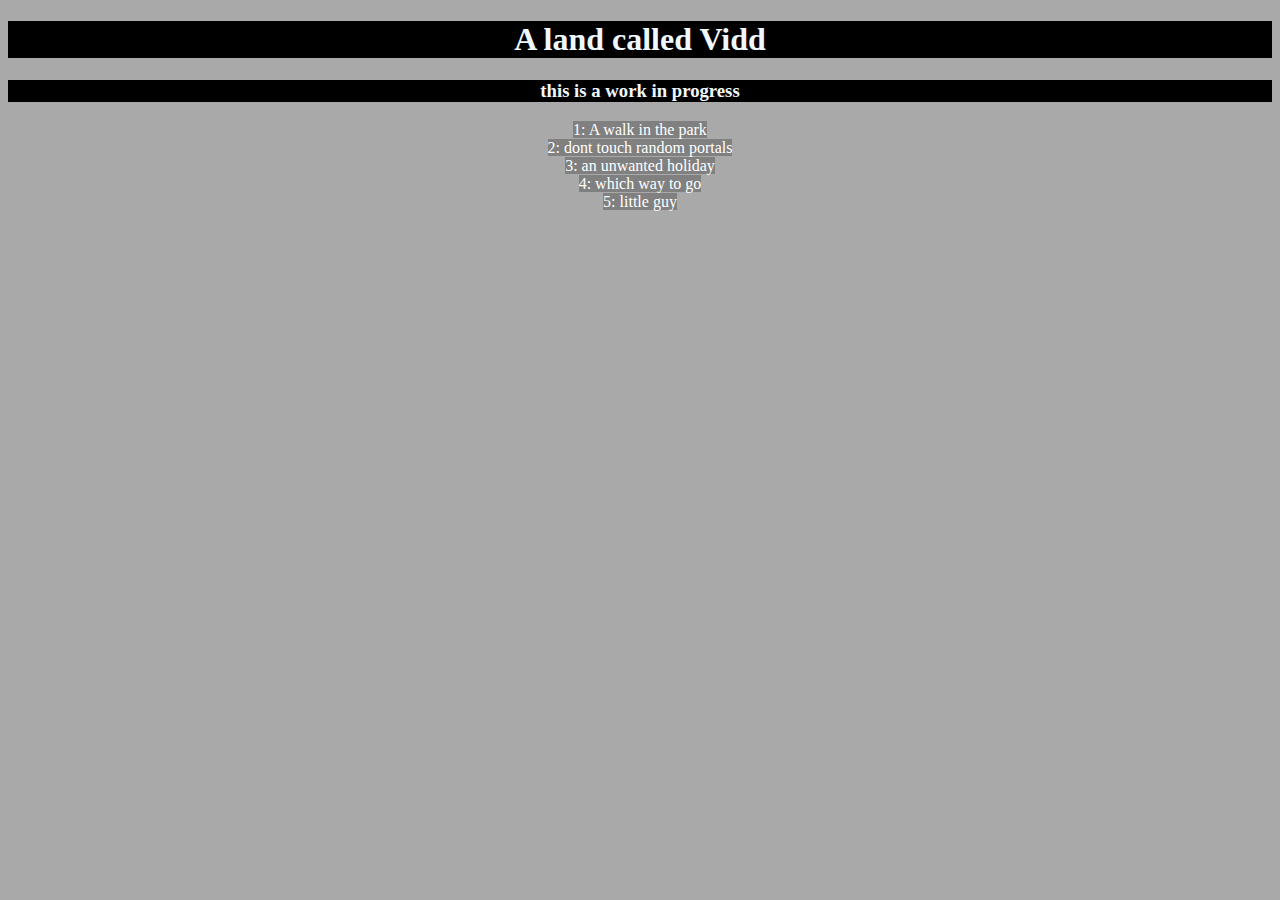
<file: comicsMain.html>
<!DOCTYPE html>
<html lang="en">

<head>
    <link
    rel="stylesheet"
    href="styleSheets\style1.css"
    />
  <meta charset="UTF-8">
  <title>Salt0fLife Webcomics</title>
</head>

<body>
  <h1>A land called Vidd</h1>
  <h3>this is a work in progress</h3>
  <a href="comics\1.html">1: A walk in the park</a>
  <br>
  <a href="comics\2.html">2: dont touch random portals</a>
  <br>
  <a href="comics\3.html">3: an unwanted holiday</a>
  <br>
  <a href="comics\4.html">4: which way to go</a> 
  <br>
  <a href="comics\5.html">5: little guy</a> 
  <!-- do some research to automate this a little, but by hand is fine for now -->
</body>

</html>
</file>
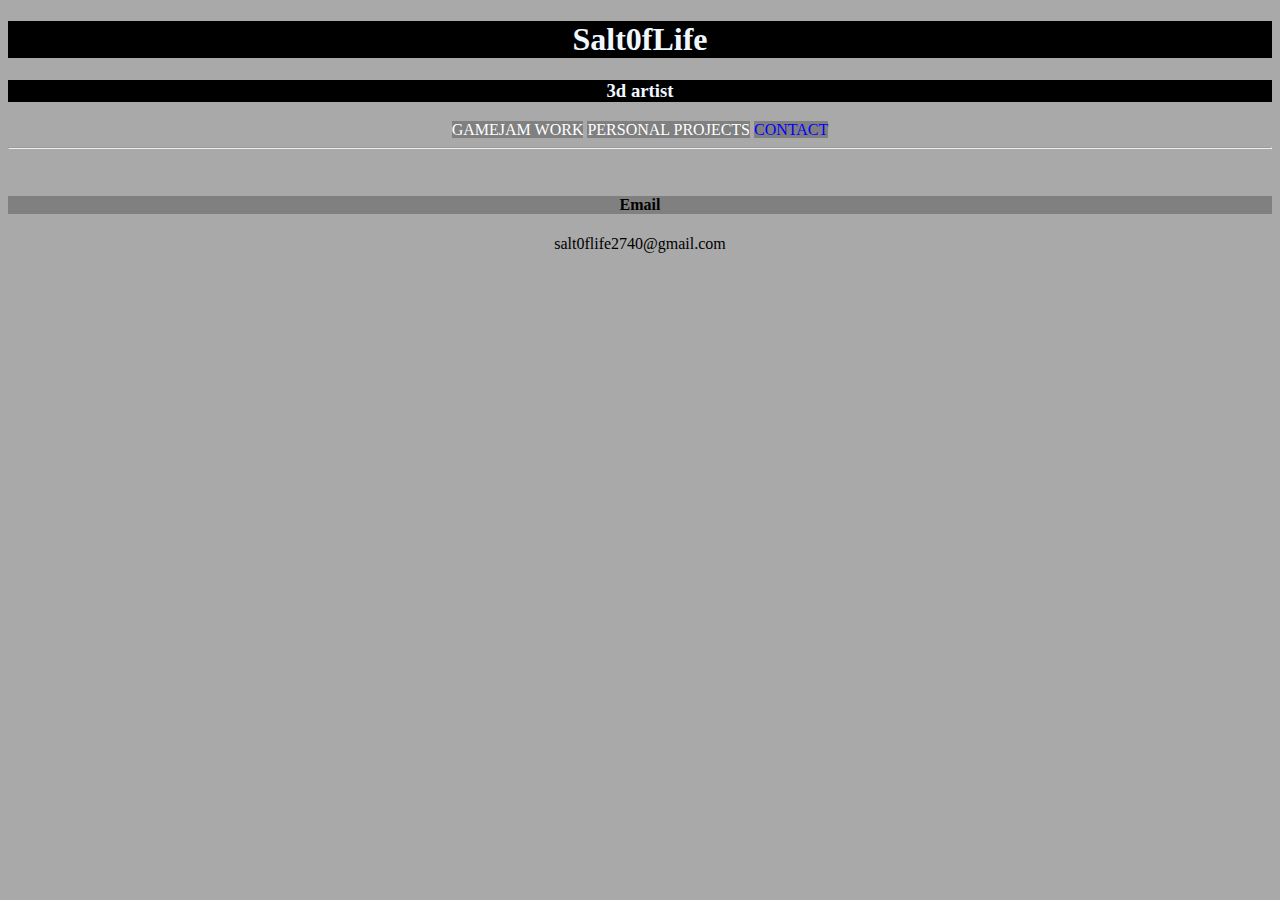
<file: contact.html>
<!DOCTYPE html>
<html lang="en">

<head>
    <link
    rel="stylesheet"
    href="styleSheets\style1.css"
    />
  <meta charset="UTF-8">
  <title>Salt0fLife's portfolio</title>
</head>

<body>
  <h1>Salt0fLife</h1>
  <h3>3d artist</h3>
  <a href="index.html">GAMEJAM WORK</a>
 
  <a href="personal.html">PERSONAL PROJECTS</a>

  <a id="selected" href="contact.html">CONTACT</a>
  <br>

  <!-- Stuff below here -->
<hr>
<br>
<h4>Email</h4>
salt0flife2740@gmail.com
<br>









</body>

</html>
</file>
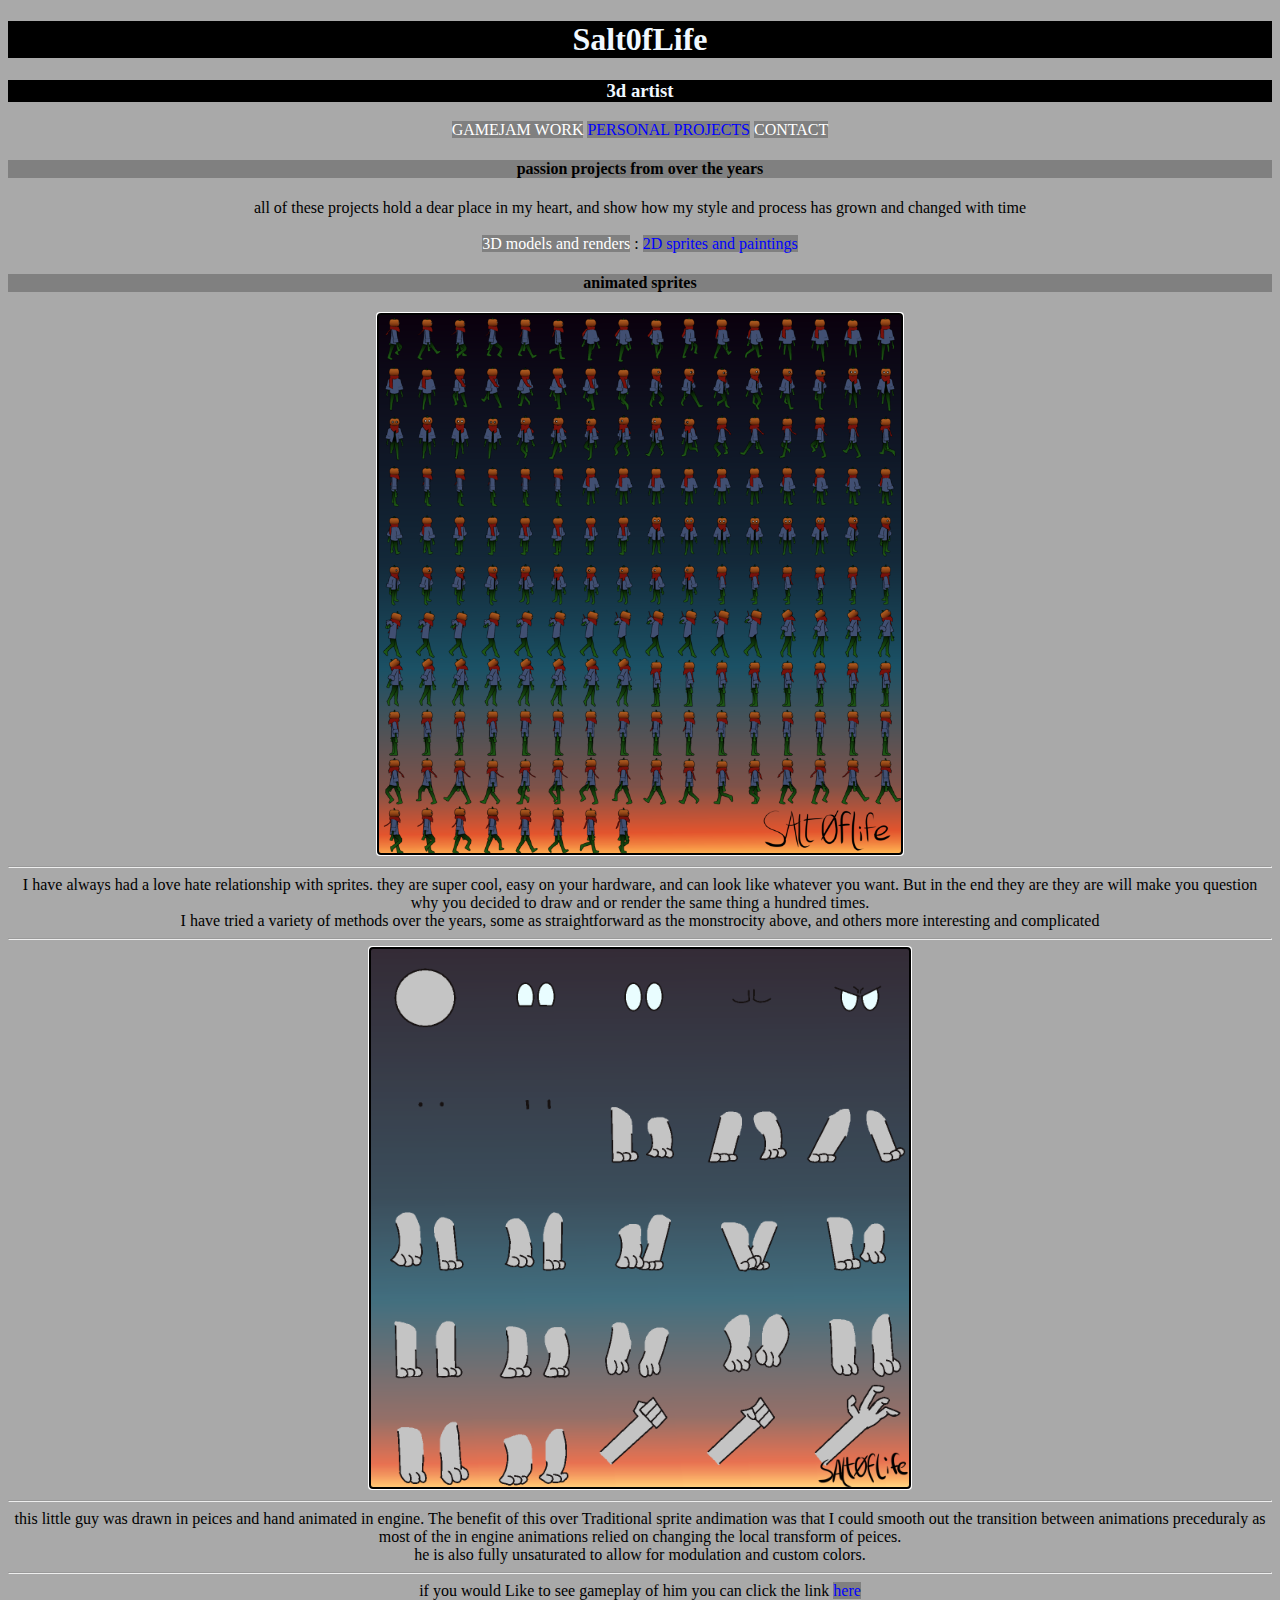
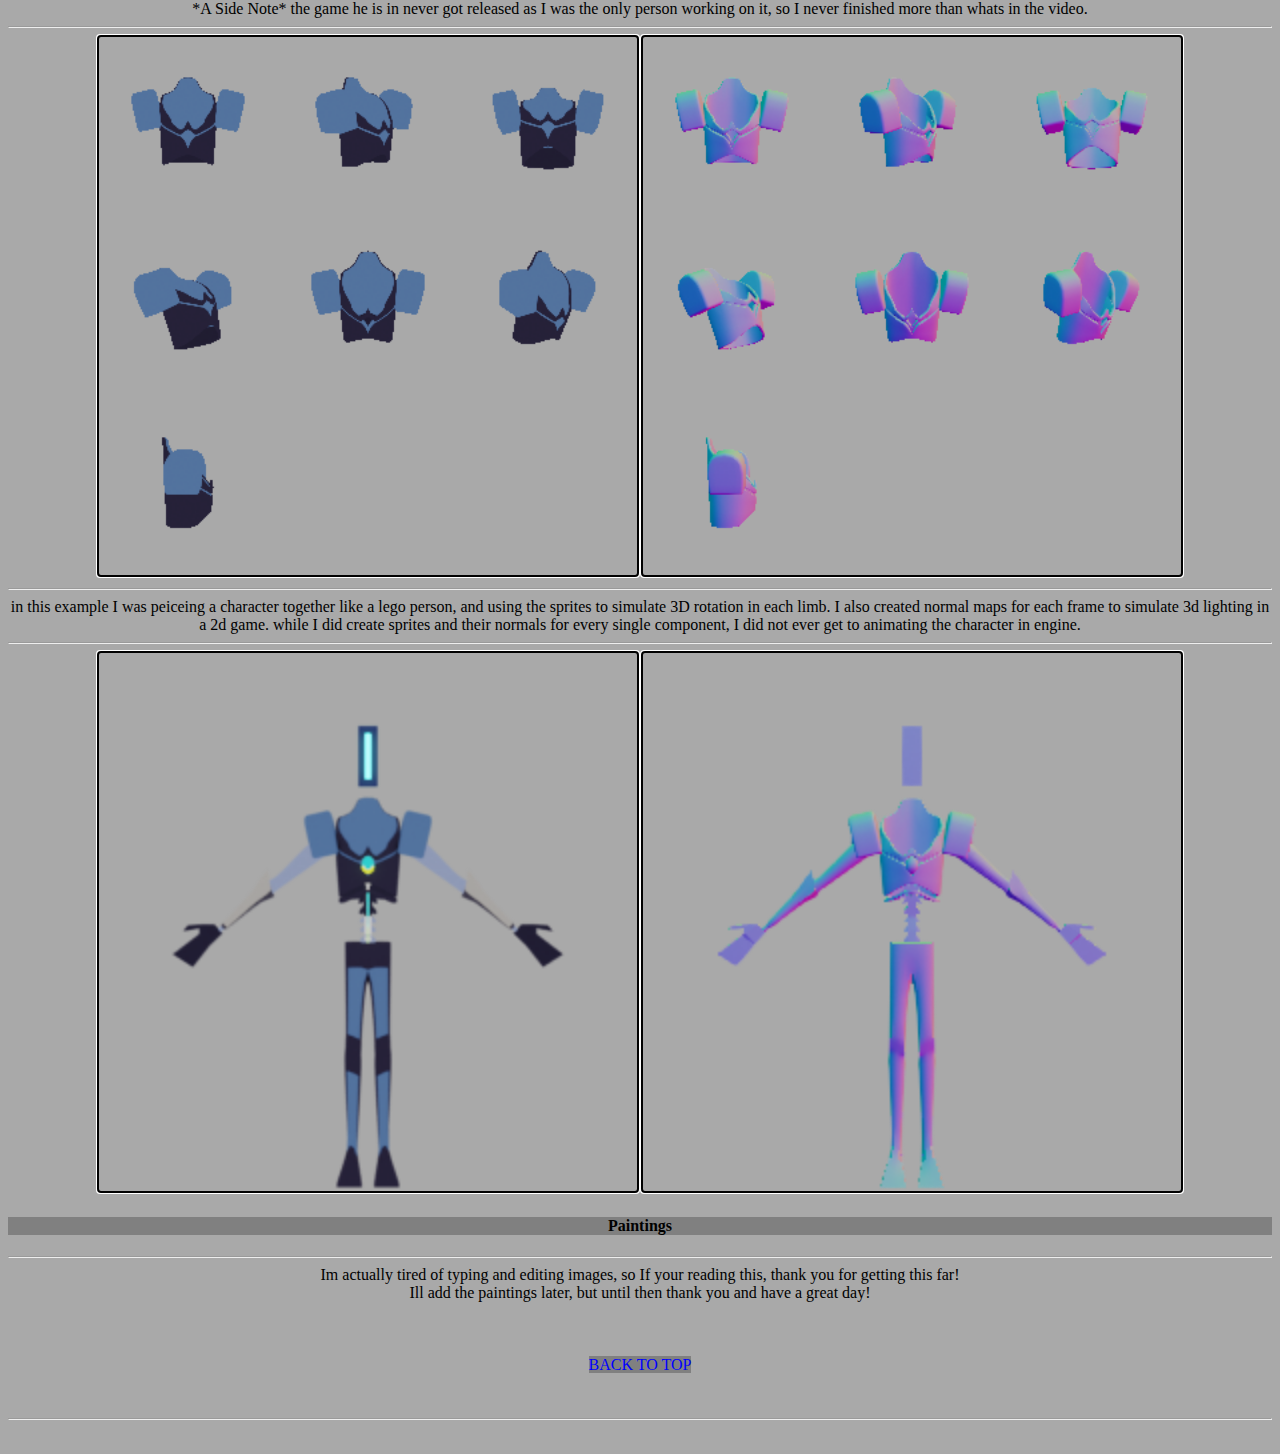
<file: personal2D.html>
<!DOCTYPE html>
<html lang="en">

<head>
    <link
    rel="stylesheet"
    href="styleSheets\style1.css"
    />
  <meta charset="UTF-8">
  <title>Salt0fLife's portfolio</title>
</head>

<body>
  <h1>Salt0fLife</h1>
  <h3>3d artist</h3>
  <a href="index.html">GAMEJAM WORK</a>
 
  <a id="selected" href="personal.html">PERSONAL PROJECTS</a>

  <a href="contact.html">CONTACT</a>
  <br>

  <!-- add stuff below here -->
  <h4>passion projects from over the years</h4>
 all of these projects hold a dear place in my heart, and show how my style and process has grown
 and changed with time
  <br>
  <br>
  <a href="personal.html">3D models and renders</a> :
  <a id="selected" href="personal2D.html">2D sprites and paintings</a>

  <!-- insert art here-->
  <h4>animated sprites</h2>
    <img src= portfolio\paintings\Pum-kin2.png alt="a stunning peice of art"/>
    <br>
    <hr>
    I have always had a love hate relationship with sprites. they are super cool, easy on your hardware, and can look like whatever you want. But in the end they are 
    they are will make you question why you decided to draw and or render the same thing a hundred times.
    <br>
    I have tried a variety of methods over the years, some as straightforward as the monstrocity above, and others 
    more interesting and complicated
    <hr>
    <img src= portfolio\paintings\funnyLadSheet.png alt="a stunning peice of art"/>
    <hr>
    this little guy was drawn in peices and hand animated in engine. 
    The benefit of this over Traditional sprite andimation was that I could smooth out the transition between
    animations preceduraly as most of the in engine animations relied on changing the local transform of peices.
    <br>
    he is also fully unsaturated to allow for modulation and custom colors. 
    <hr>
    if you would Like to see gameplay of him you can click the link <a id="selected" href="https://www.youtube.com/watch?v=KPmWZWXuZVM&t=3s">here </a> 
    <br>
    *A Side Note* the game he is in never got released as I was the only person working on it, so I never finished more than whats in the video.


    <hr>
    <img src= portfolio\paintings\DownBelowChest.png alt="a stunning peice of art"/>
    <img src= portfolio\paintings\DownBelowChestNormal.png alt="a stunning peice of art"/>
    <hr>
    in this example I was peiceing a character together like a lego person, and using the sprites to simulate 3D
    rotation in each limb. I also created normal maps for each frame to simulate 3d lighting in a 2d game.
    while I did create sprites and their normals for every single component, I did not ever get to animating the character
    in engine.
    <hr>
    <img src= portfolio\paintings\ColorTest.png alt="a stunning peice of art"/>
    <img src= portfolio\paintings\NormalTest.png alt="a stunning peice of art"/>
    <h4>Paintings</h2>
      <hr>
      Im actually tired of typing and editing images, so If your reading this, thank you for getting this far!
      <br> Ill add the paintings later, but until then thank you and have a great day!
      <br>
      <br>
      <br>
      <br>
      <a id="selected" href="personal2D.html">BACK TO TOP</a>
      <br>
      <br>
      <br>
      <hr>
      <br>
</body>

</html>
</file>
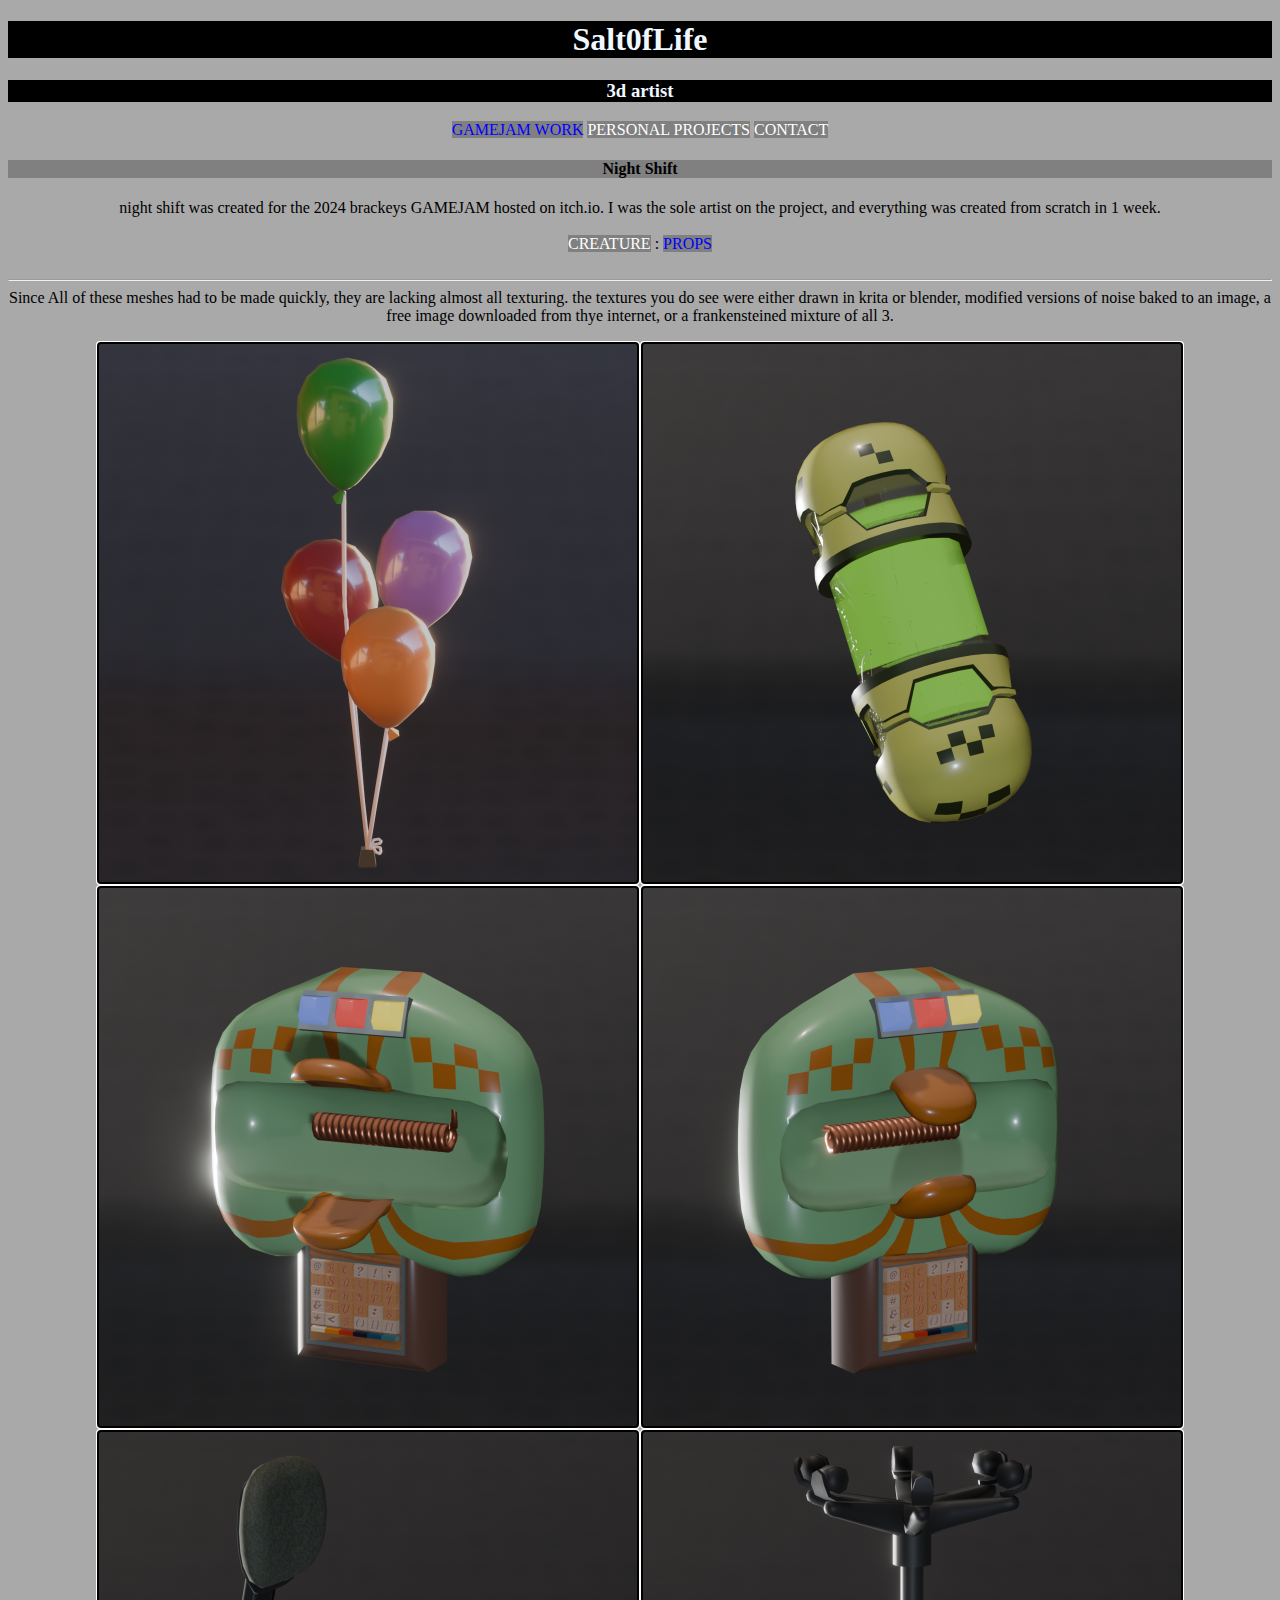
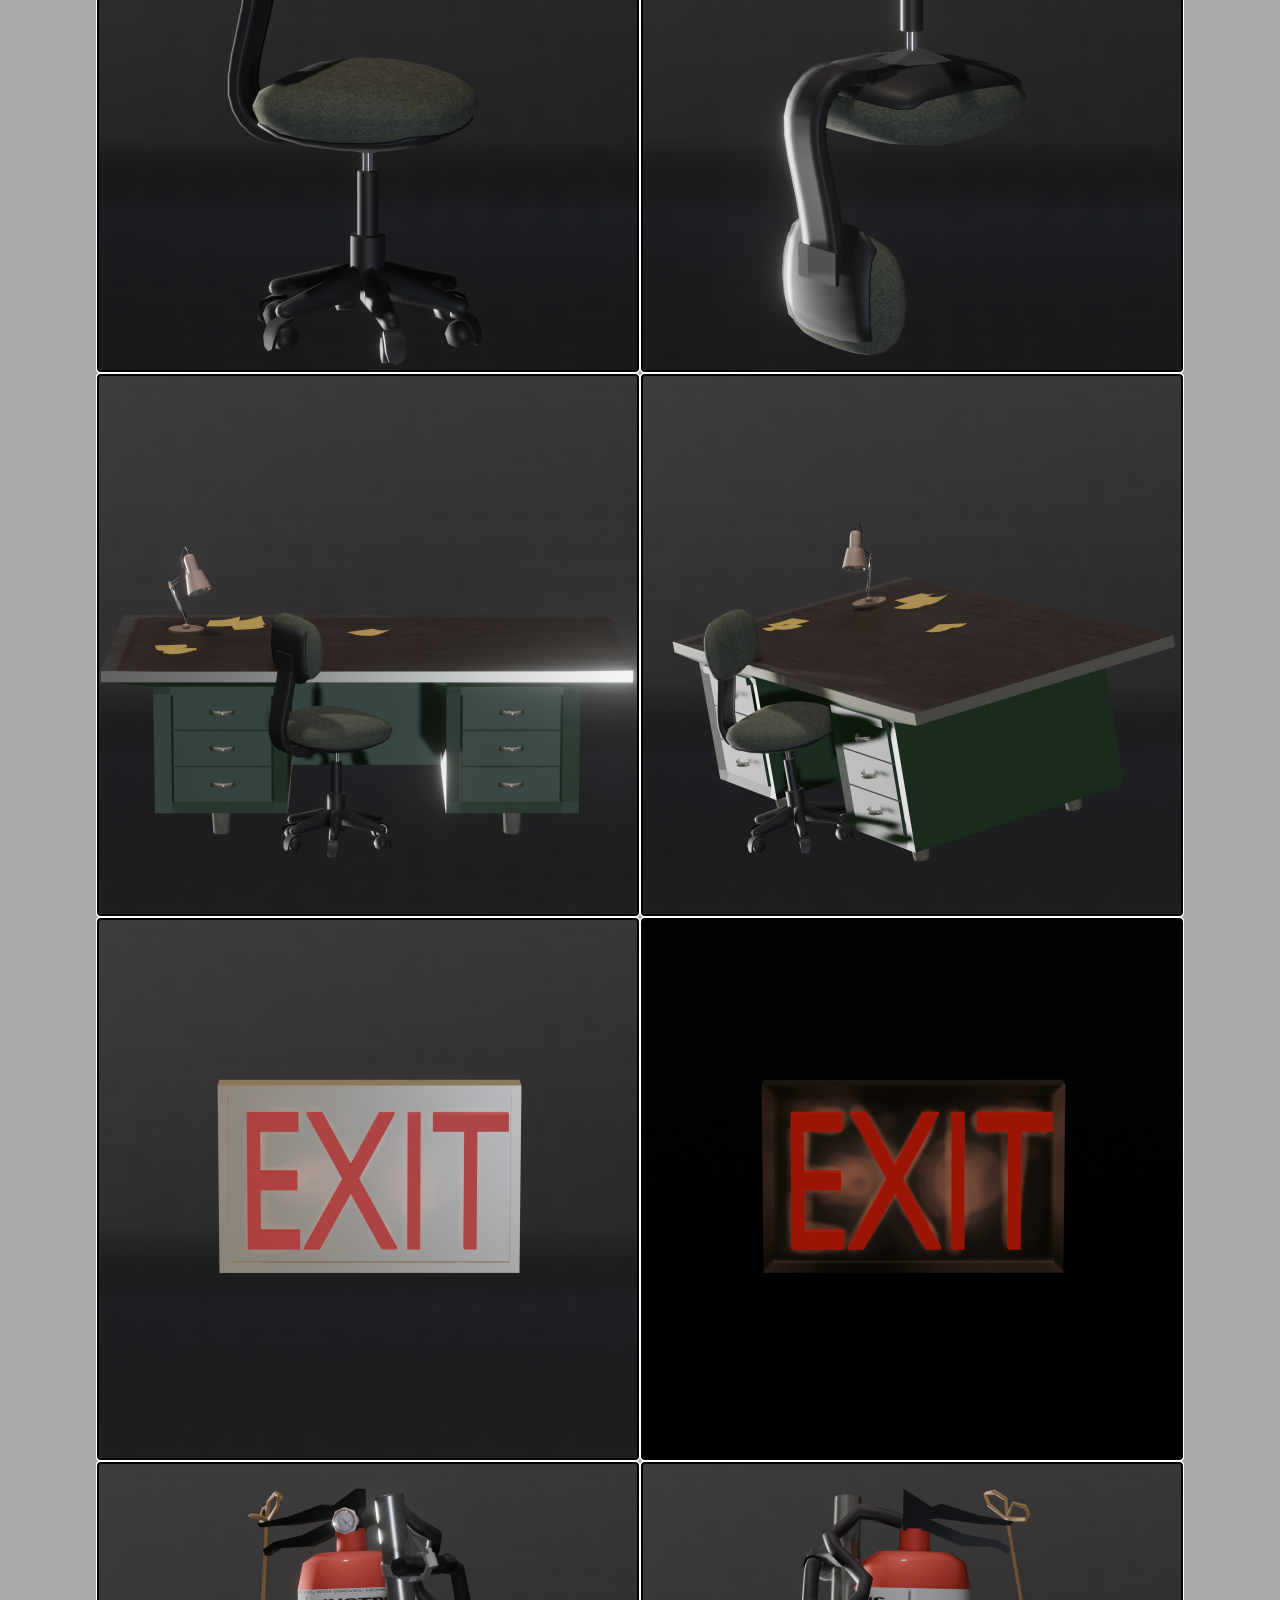
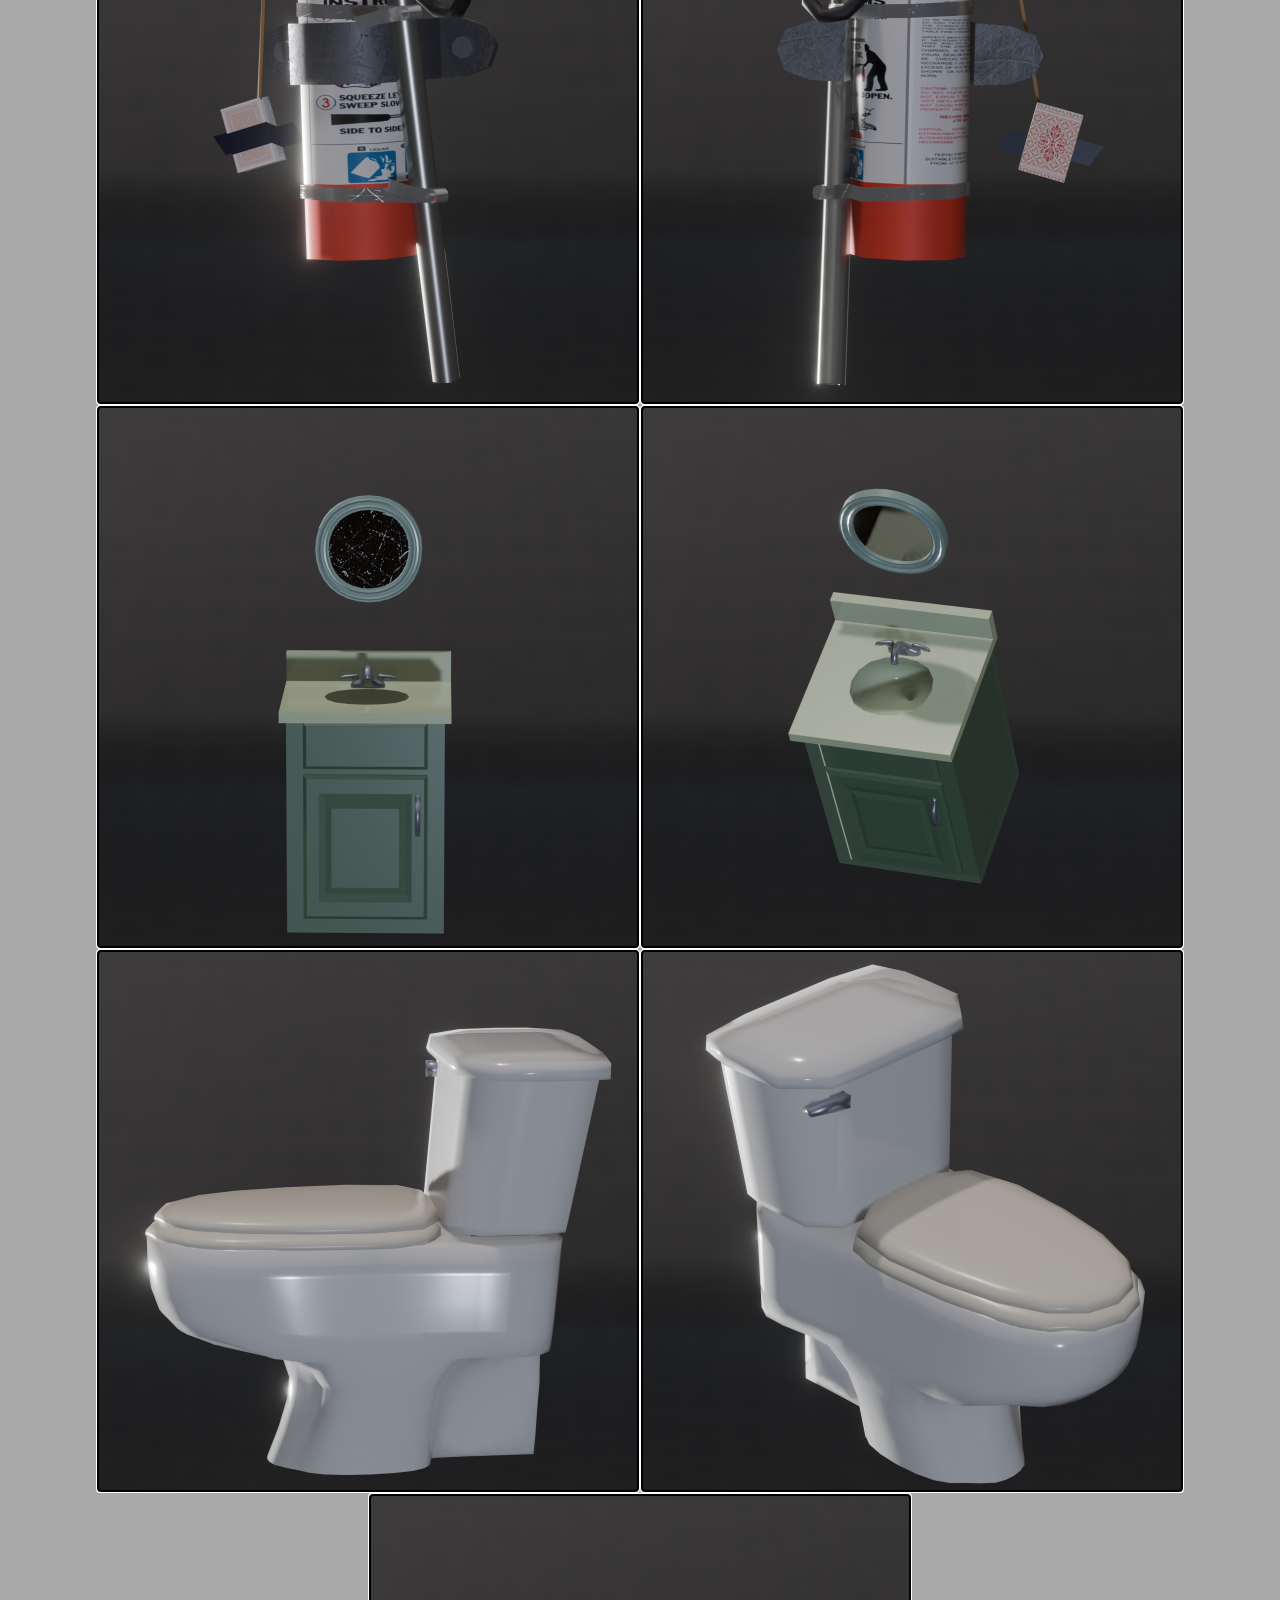
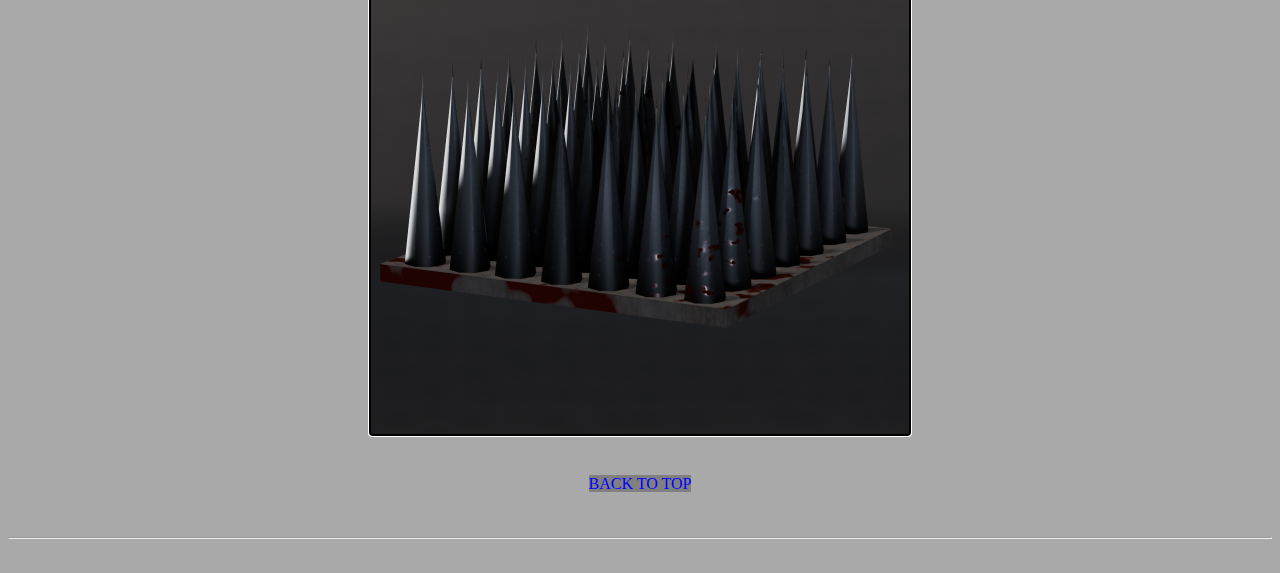
<file: StaticMeshes.html>
<!DOCTYPE html>
<html lang="en">

<head>
    <link
    rel="stylesheet"
    href="styleSheets\style1.css"
    />
  <meta charset="UTF-8">
  <title>Salt0fLife's portfolio</title>
</head>

<body>
  <h1>Salt0fLife</h1>
  <h3>3d artist</h3>
  <a id="selected" href="index.html">GAMEJAM WORK</a>
 
  <a href="personal.html">PERSONAL PROJECTS</a>

  <a href="contact.html">CONTACT</a>
  <br>

  <!-- now add all of the stuff -->
<h4>Night Shift</h4>
night shift was created for the 2024 brackeys GAMEJAM hosted on itch.io. I was the sole artist on 
the project, and everything was created from scratch in 1 week.
<br>
<br>
<a href="index.html">CREATURE</a> :
<a id="selected" href="StaticMeshes.html">PROPS</a>
<br>
<br>
<hr>
Since All of these meshes had to be made quickly, they are lacking almost all texturing. the textures you do see were either drawn in krita or blender, modified versions of noise baked to an image, a free image downloaded from thye internet, or a  frankensteined mixture of all 3.
<br>
<br>
<img src= portfolio\balloons.png alt="a stunning peice of art"/>
<img src= portfolio\battery2.png alt="a stunning peice of art"/>
<br>
<img src=portfolio\batteryHolder.png alt="a stunning peice of art"/>
<img src=portfolio\batteryHolder2.png alt="a stunning peice of art"/>
<br>
<img src=portfolio\chair.png alt="a stunning peice of art"/>
<img src=portfolio\chair2.png alt="a stunning peice of art"/>
<br>
<img src=portfolio\desk.png alt="a stunning peice of art"/>
<img src=portfolio\desk2.png alt="a stunning peice of art"/>
<br>
<img src=portfolio\exitSign.png alt="a stunning peice of art"/>
<img src=portfolio\exitSign2.png alt="a stunning peice of art"/>
<br>
<img src=portfolio\flameThrower1.png alt="a stunning peice of art"/>
<img src=portfolio\flameThrower2.png alt="a stunning peice of art"/>
<br>
<img src=portfolio\sink1.png alt="a stunning peice of art"/>
<img src=portfolio\sink2.png alt="a stunning peice of art"/>
<br>
<img src=portfolio\toilet.png alt="a stunning peice of art"/>
<img src=portfolio\toilet1.png alt="a stunning peice of art"/>
<br>
<img src=portfolio\spikes.png alt="a stunning peice of art"/>

<br>
<br>
<br>
<a id="selected" href="index.html">BACK TO TOP</a>
<br>
<br>
<br>
<hr>
<br>
</body>

</html>
</file>
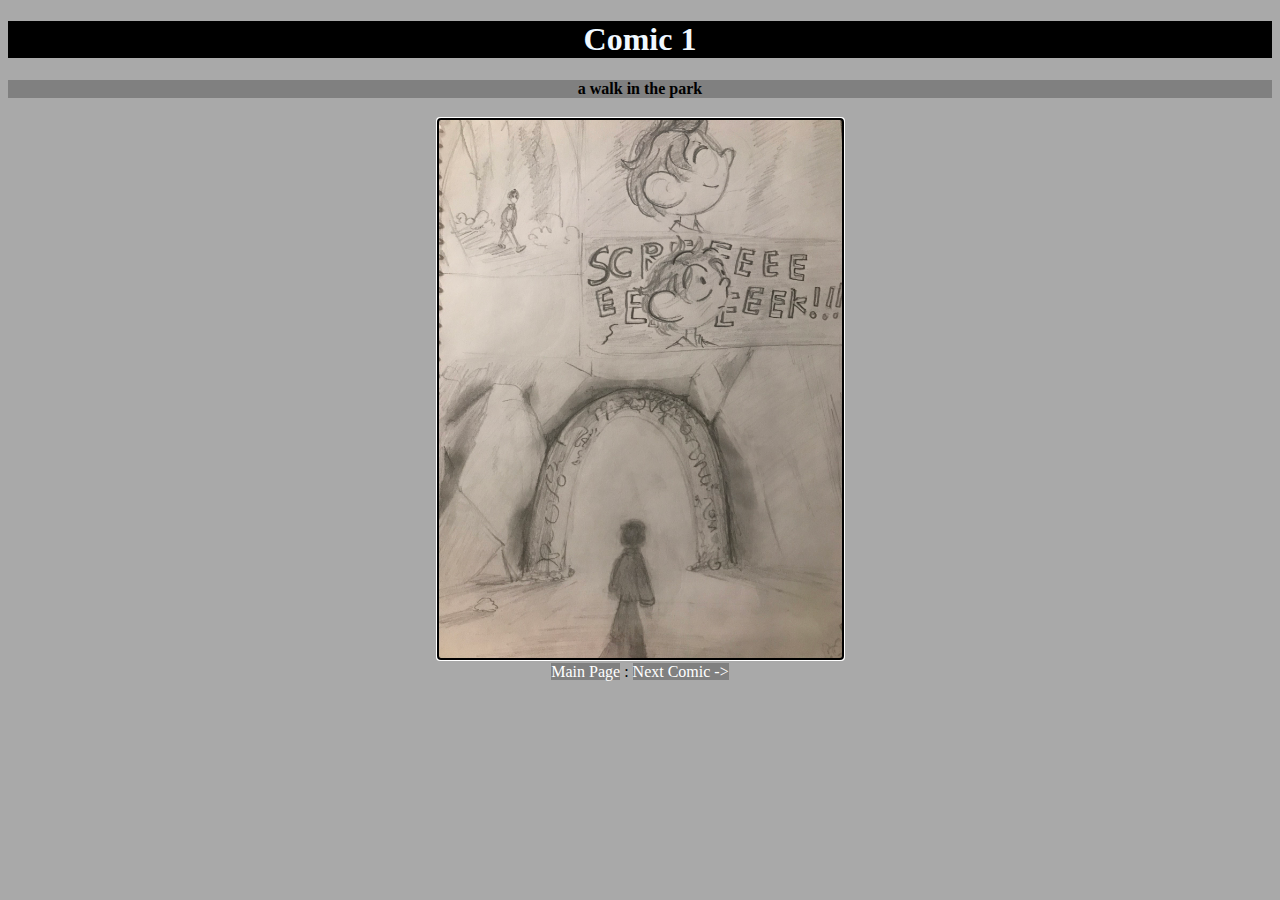
<file: comics/1.html>
<!DOCTYPE html>
<html lang="en">

<head>
    <link
    rel="stylesheet"
    href="..\styleSheets\style1.css"
    />
  <meta charset="UTF-8">
  <title>Salt0fLife Webcomics</title>
</head>

<body>
  <h1>Comic 1</h1>
  <h4>a walk in the park</h4>
  <img src="..\images\panel1.jpg" alt="a boy walking along in a park, I cant really do it justice with just words seeing as this is a visual comic, but the boy appears to have stumbled apon some kind of portal" />
  <br>
  <a href="..\index.html">Main Page</a> </body> :
  <a href="..\comics\2.html">Next Comic -></a>
</body>

</html>
</file>
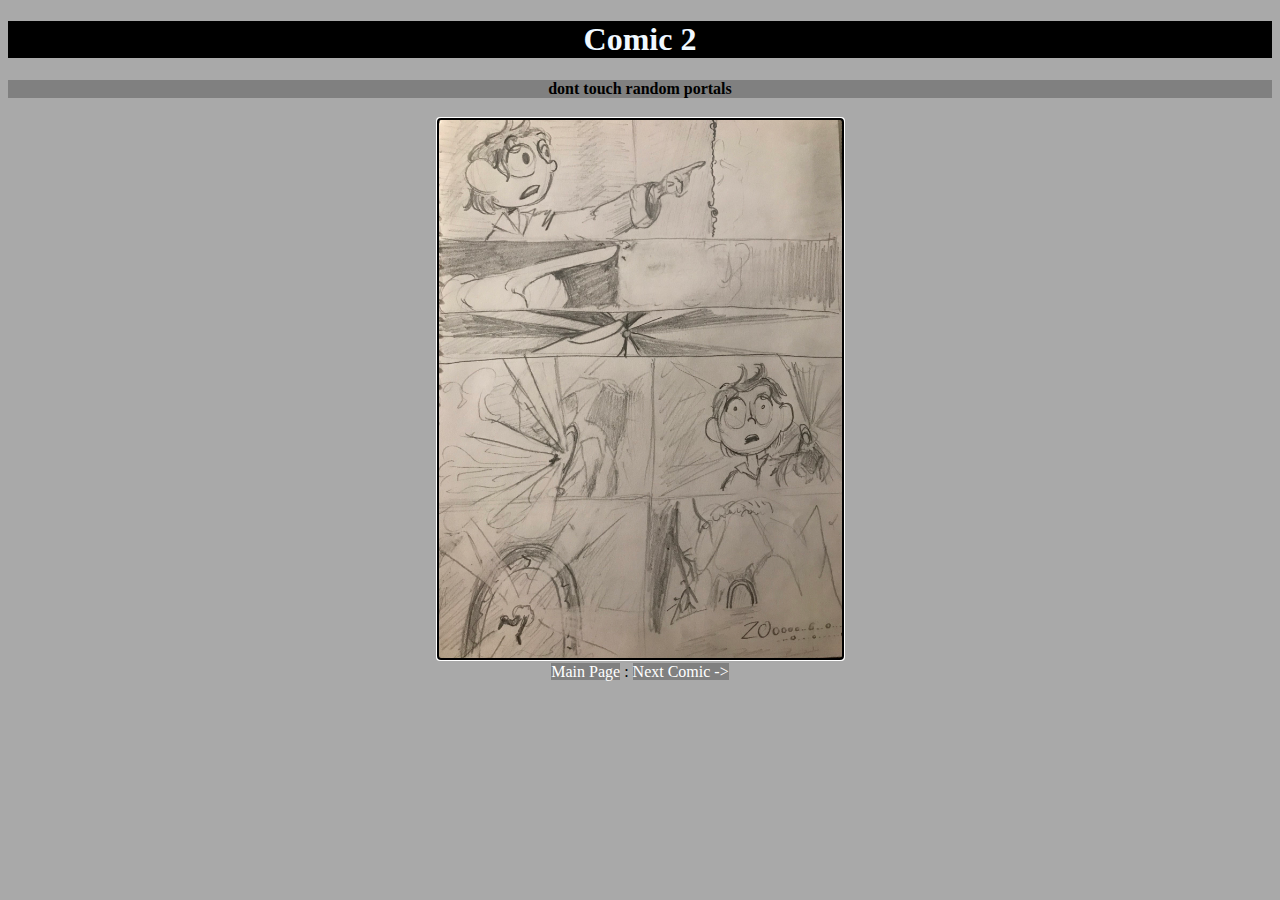
<file: comics/2.html>
<!DOCTYPE html>
<html lang="en">

<head>
    <link
    rel="stylesheet"
    href="..\styleSheets\style1.css"
    />
  <meta charset="UTF-8">
  <title>Salt0fLife Webcomics</title>
</head>

<body>
  <h1>Comic 2</h1>
  <h4>dont touch random portals</h4>
  <img src="..\images\panel2.jpg" alt="a boring nondescript image" />
  <br>
  <a href="..\index.html">Main Page</a> </body> :
  <a href="..\comics\3.html">Next Comic -></a>
</body>

</html>
</file>
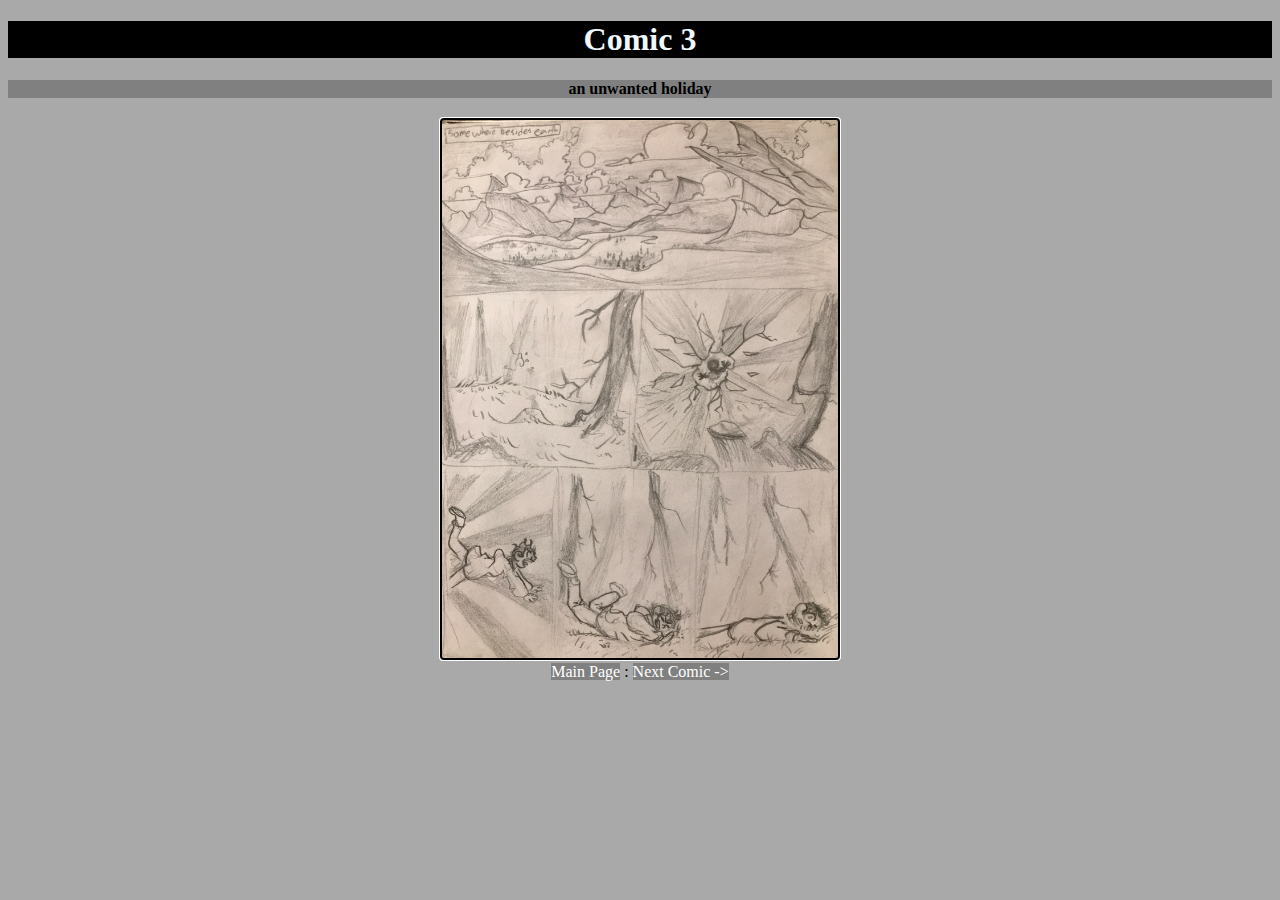
<file: comics/3.html>
<!DOCTYPE html>
<html lang="en">

<head>
    <link
    rel="stylesheet"
    href="..\styleSheets\style1.css"
    />
  <meta charset="UTF-8">
  <title>Salt0fLife Webcomics</title>
</head>

<body>
  <h1>Comic 3</h1>
  <h4>an unwanted holiday</h4>
  <img src="..\images\panel3.jpg" alt="a boring nondescript image" />
  <br>
  <a href="..\index.html">Main Page</a> </body> :
  <a href="..\comics\overflow.html">Next Comic -></a>
</body>

</html>
</file>
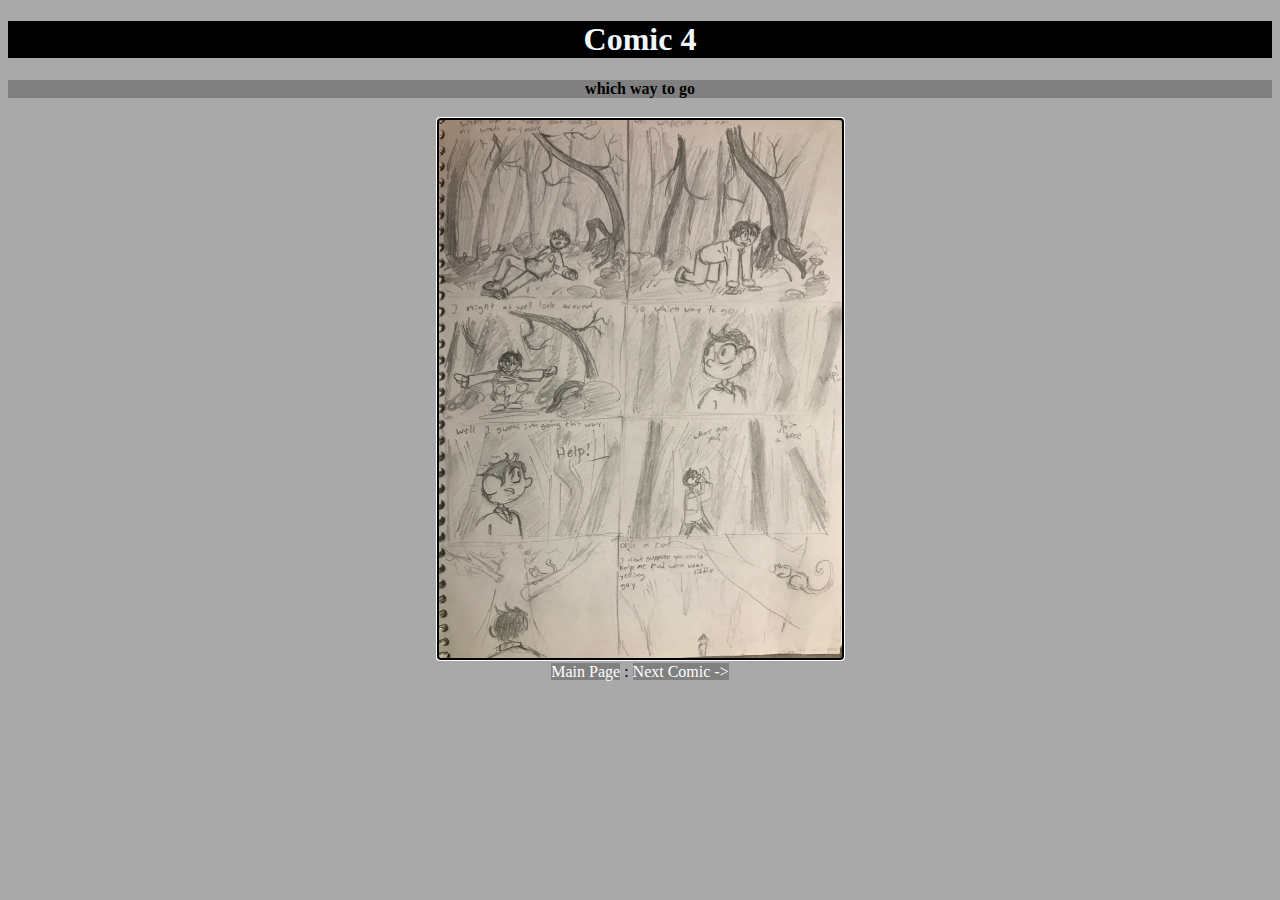
<file: comics/4.html>
<!DOCTYPE html>
<html lang="en">

<head>
    <link
    rel="stylesheet"
    href="..\styleSheets\style1.css"
    />
  <meta charset="UTF-8">
  <title>Salt0fLife Webcomics</title>
</head>

<body>
  <h1>Comic 4</h1>
  <h4>which way to go</h4>
  <img src="..\images\panel4.jpg" alt="a boring nondescript image" />
  <br>
  <a href="..\index.html">Main Page</a> </body> :
  <a href="..\comics\5.html">Next Comic -></a>
</body>

</html>
</file>
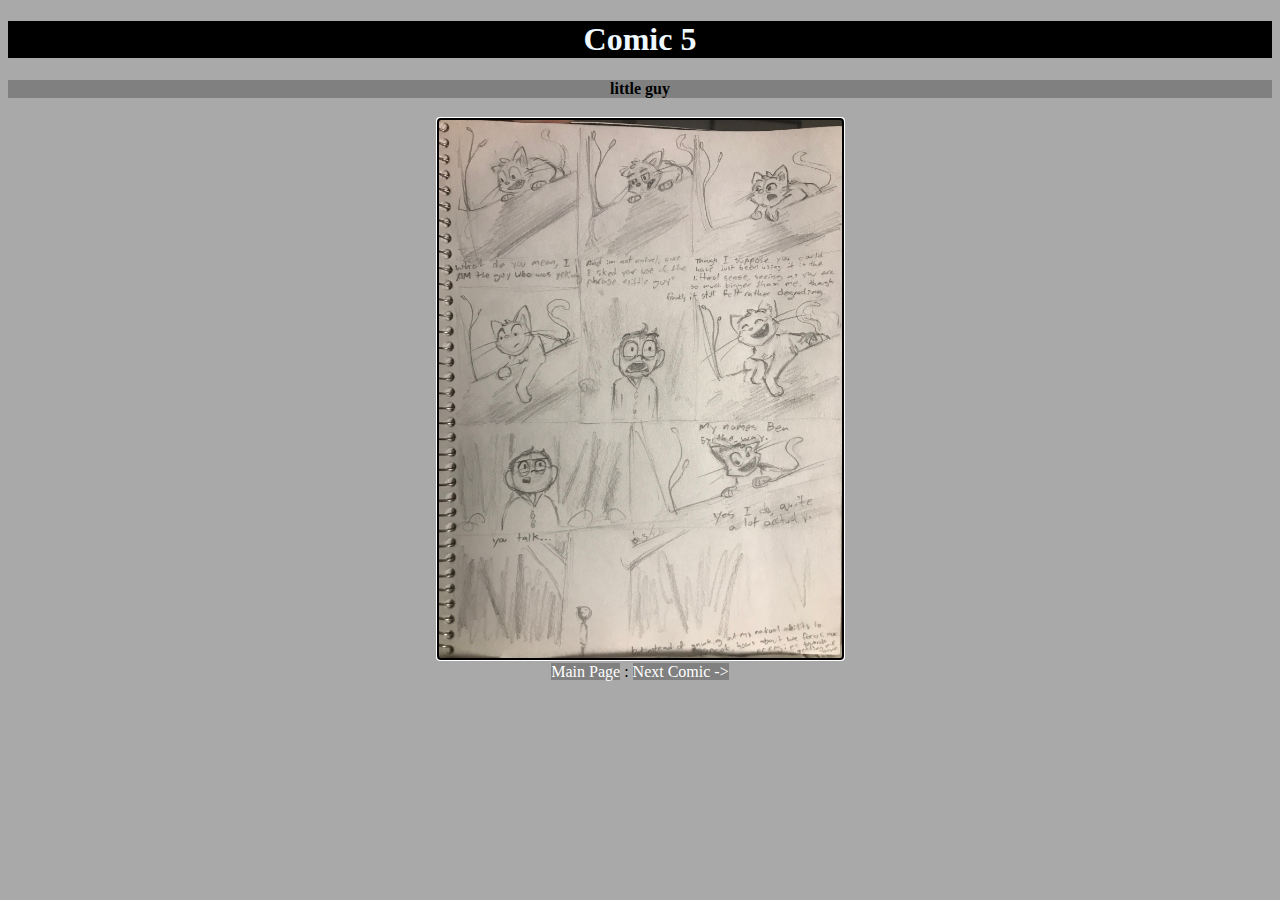
<file: comics/5.html>
<!DOCTYPE html>
<html lang="en">

<head>
    <link
    rel="stylesheet"
    href="..\styleSheets\style1.css"
    />
  <meta charset="UTF-8">
  <title>Salt0fLife Webcomics</title>
</head>

<body>
  <h1>Comic 5</h1>
  <h4>little guy</h4>
  <img src="..\images\panel5.jpg" alt="a boring nondescript image" />
  <br>
  <a href="..\index.html">Main Page</a> </body> :
  <a href="..\comics\overflow.html">Next Comic -></a>
</body>

</html>
</file>
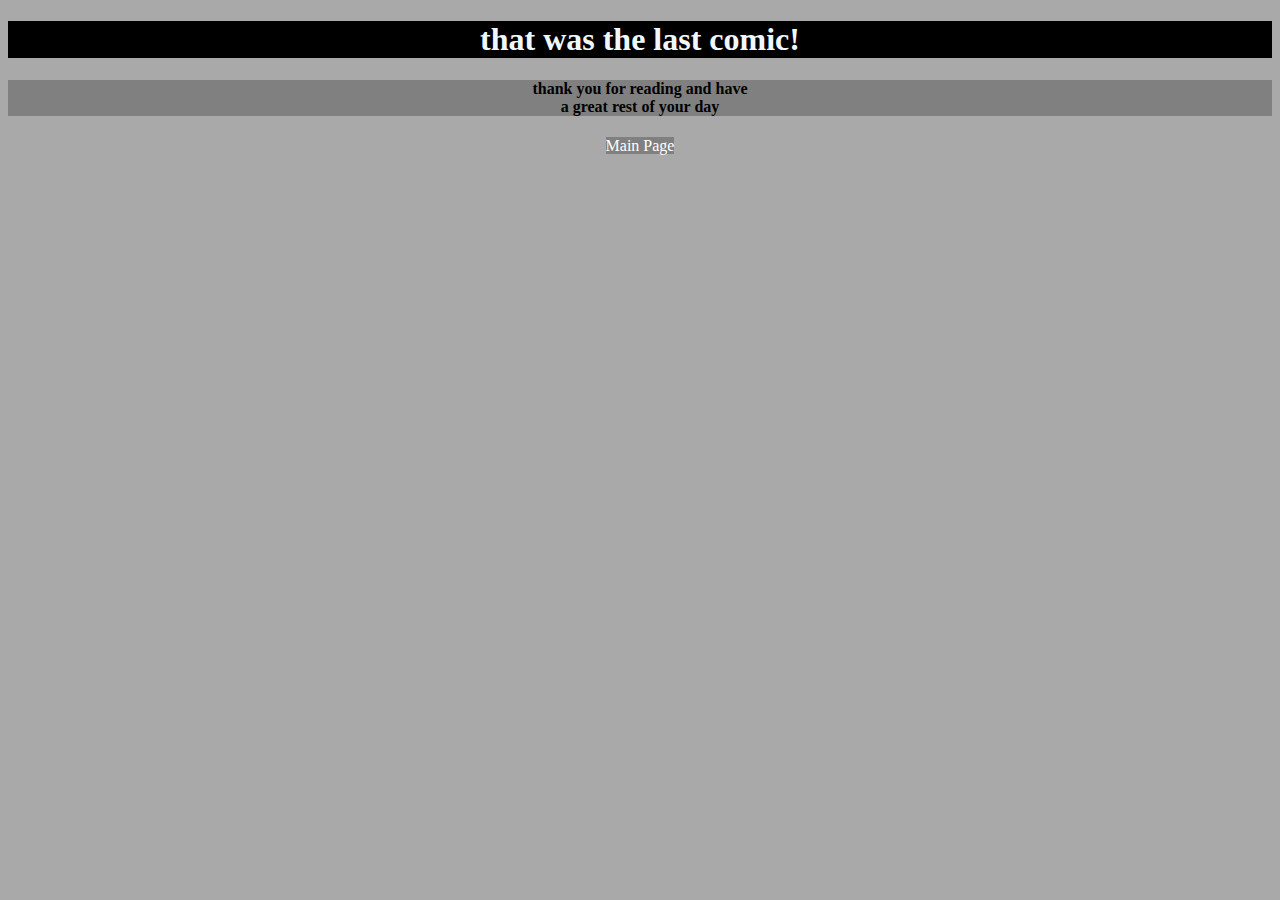
<file: comics/overflow.html>
<!DOCTYPE html>
<html lang="en">

<head>
    <link
    rel="stylesheet"
    href="..\styleSheets\style1.css"
    />
  <meta charset="UTF-8">
  <title>Salt0fLife Webcomics</title>
</head>

<body>
  <h1>that was the last comic!</h1>
  <h4>thank you for reading and have 
  <br> a great rest of your day</h4>
  <a href="..\index.html">Main Page</a>
</body>

</html>
</file>
